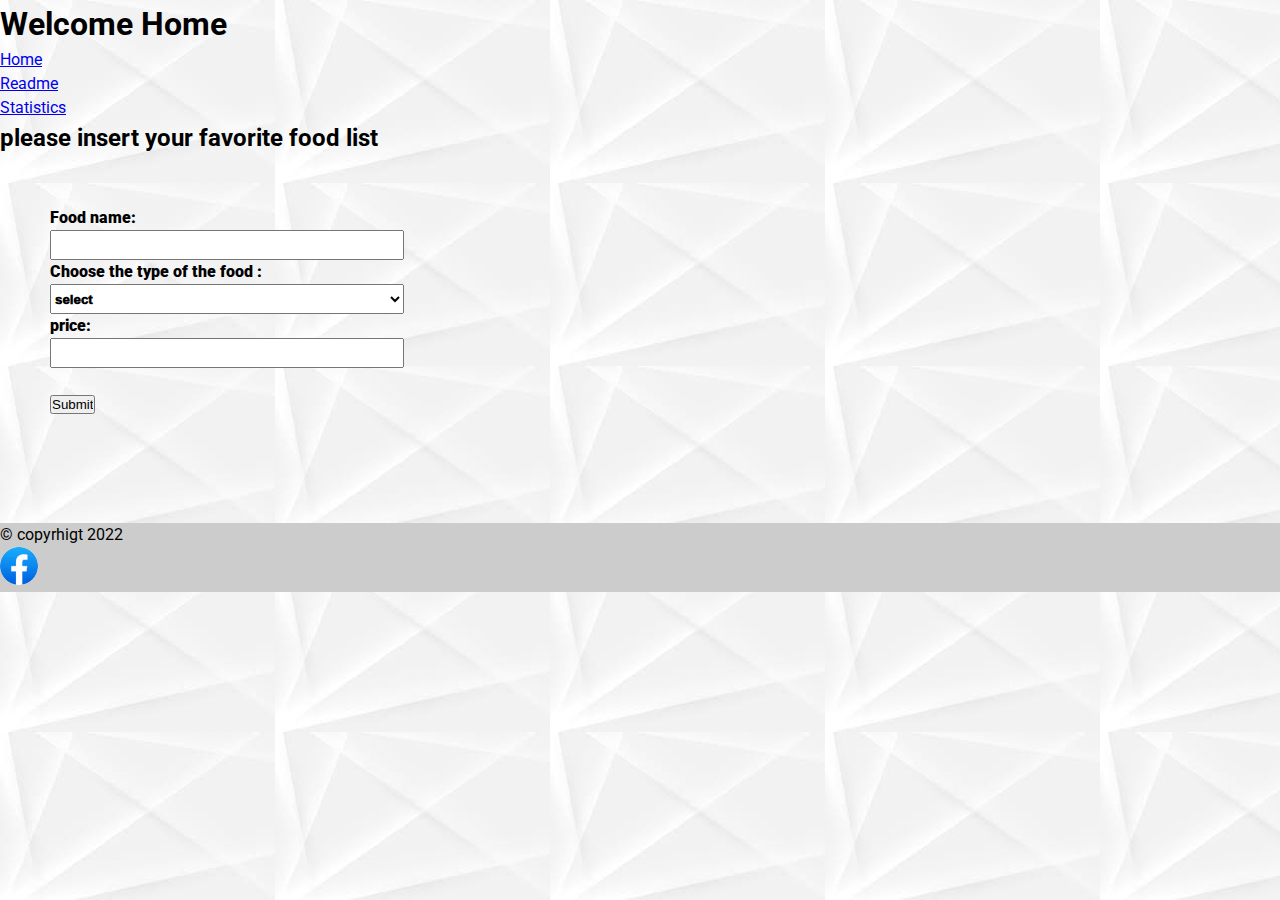
<file: index.html>
<!DOCTYPE html>
<html lang="en">
  <head>
    <meta charset="UTF-8" />
    <meta http-equiv="X-UA-Compatible" content="IE=edge" />
    <meta name="viewport" content="width=device-width, initial-scale=1.0" />
    <title>Restaurant</title>
    <link rel="stylesheet" href="./style.css" />
  </head>
  <body>
    <header>
      <h1 class="head">Welcome Home</h1>
      <ul>
        <li><a href="./index.html">Home</a></li>
        <li><a href="./README.md">Readme</a></li>
        <li><a href="./statistics.html">Statistics</a></li>
      </ul>
    </header>
    <main>
      <h2 class="head">please insert your favorite food list</h2>
      <form id="form" action="./statistics.html">
        <label for="name" class="form1">Food name:</label><br />
        <input type="text" id="name" class="form1" name="name" /><br />
        <label for="category" class="form1">Choose the type of the food :</label
        ><br />

        <select name="category" id="category" class="form1">
          <option value="none">select</option>
          <option value="Fruit and vegetables">Fruit and vegetables</option>
          <option value="Starchy food">Starchy food</option>
          <option value="Dairy">Dairy</option>
          <option value="Protein">Protein</option>
          <option value="Fat">Fat</option></select
        ><br />

        <label for="price" class="form1">price:</label><br />
        <input type="price" id="price" class="form1" name="price" /><br /><br />

        <input type="submit" id="submit" value="Submit" />
      </form>

      
    </main>
    <footer>
      &copy; copyrhigt 2022 <br />
      <a href="https://web.facebook.com/?_rdc=1&_rdr"
        ><img
          id="facebook"
          src="[data-uri]"
          alt="facebook"
      /></a>
    </footer>
    <script src="./app.js"></script>
  </body>
</html>
</file>
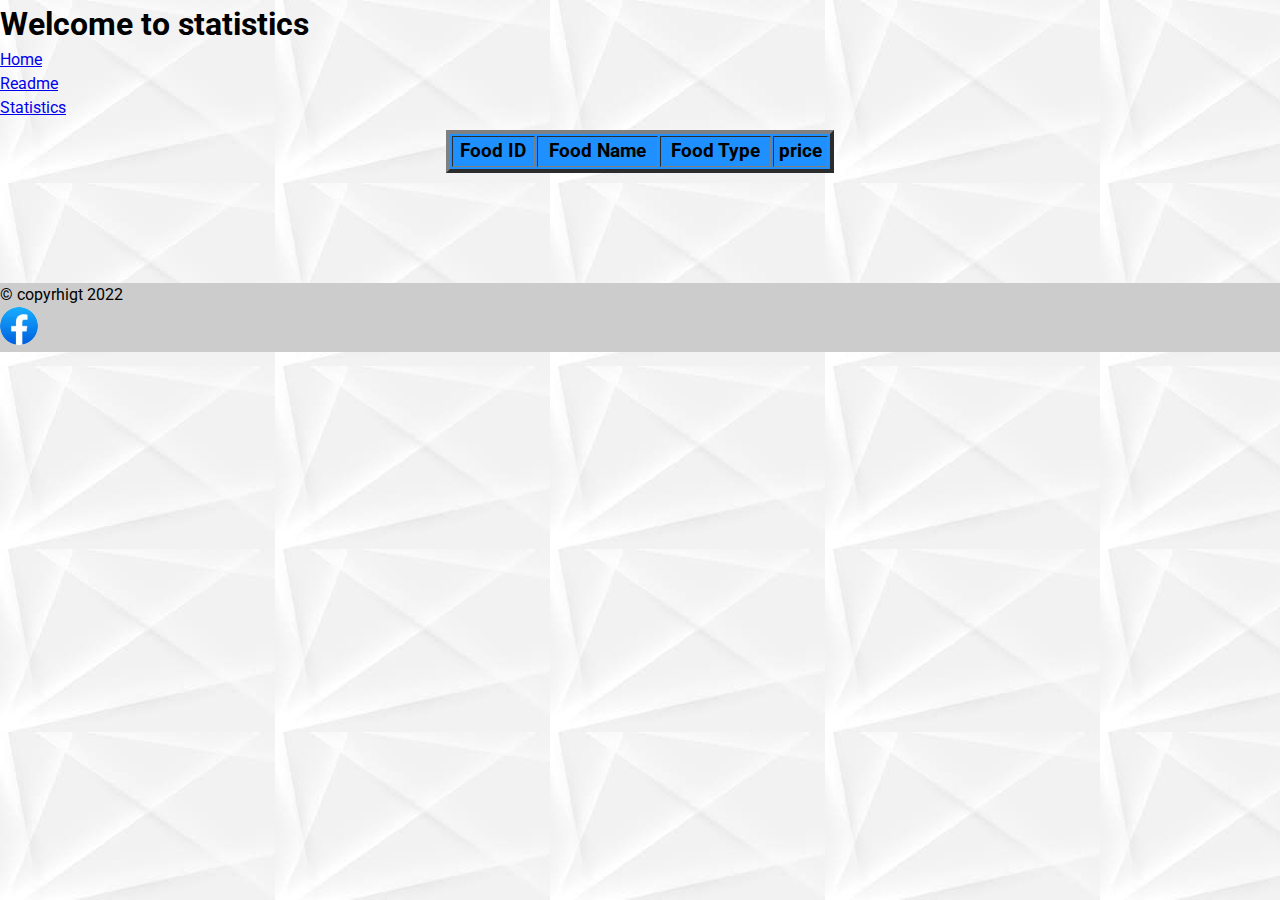
<file: statistics.html>
<!DOCTYPE html>
<html lang="en">
<head>
    <meta charset="UTF-8">
    <meta http-equiv="X-UA-Compatible" content="IE=edge">
    <meta name="viewport" content="width=device-width, initial-scale=1.0">
    <title>statistics</title>
    <link rel="stylesheet" href="./style.css">
</head>
<body>
    <header>
        <h1 class="head">Welcome to statistics</h1>
        <ul>
          <li><a href="./index.html">Home</a></li>
          <li><a href="./README.md">Readme</a></li>
          <li><a href="./statistics.html">Statistics</a></li>
        </ul>
      </header>
      <main>
        <center>
            <table border="4" id="show">
              <thead>
                <tr>
                  <th>Food ID</th>
                  <th>Food Name</th>
                  <th>Food Type</th>
                  <th>price</th>
                </tr>
              </thead>
            </table>
          </center>
        
      </main>
      <footer>
        &copy; copyrhigt 2022 <br />
        <a href="https://web.facebook.com/?_rdc=1&_rdr"
          ><img
            id="facebook"
            src="[data-uri]"
            alt="facebook"
        /></a>
      </footer>
      <script src="./statistics.js" type="module"></script>
      
    </body>
</html>
</file>
<file: style.css>
@import url('https://fonts.googleapis.com/css2?family=Roboto:wght@100;300;400;700&display=swap');

* {
    padding: 0;
    margin: 0;
    box-sizing: border-box;
}
.head{
  width: 50%;
}
header{
    
    width: 100;
    

}
#facebook{

height: 20 px;
  width: 3%;
  border-radius: 50%;
}
#show{
    
    width: 30.33%;
    
    margin: 10px ;

    

    font-size: larger;
    text-align: center;
  background-color: DodgerBlue; 
    
}
body {
    background-image: url("[data-uri]");
    background-color: #cccccc;
    font-family: 'Roboto', sans-serif;
    line-height: 1.5;
   }
   main{
    overflow: auto;
    
    
   }
   footer{
    background-color:#cccccc;
    position: relative;
    margin-top:100px ;
    clear: both;
   }
   
   #form{
    margin: 50px;
    height: 167px;
  
   }
   
   .form1{
    width: 30%;
    height: 30px;
    
    font-weight: 1000;
   }
</file>
